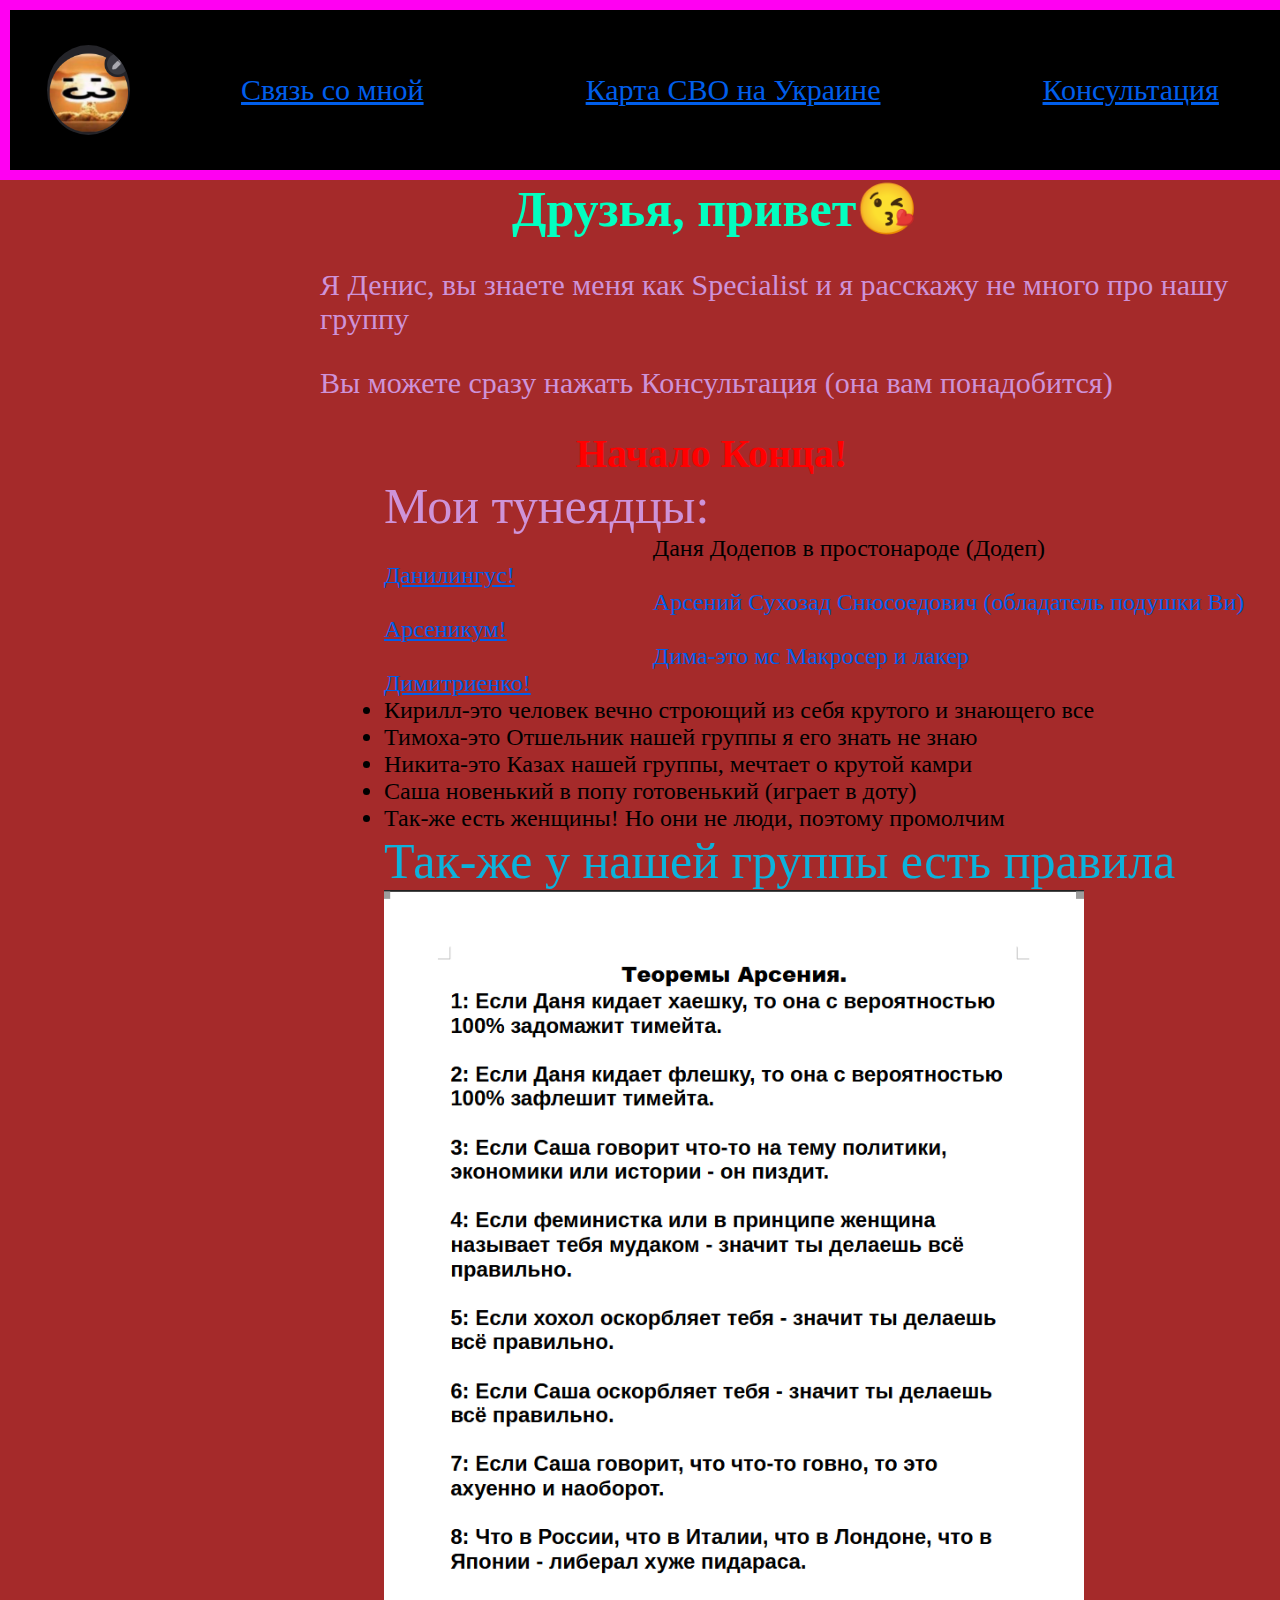
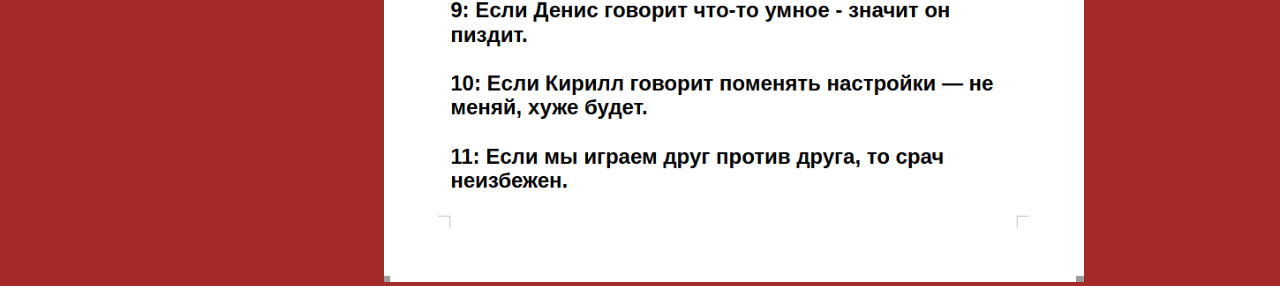
<file: index.html>
<!DOCTYPE html>
<html lang="en">
<head>
    <meta charset="UTF-8">
    <meta name="viewport" content="width=device-width, initial-scale=1.0">
    <title>Группа</title>
    <link rel="stylesheet" href="/css/index.css">
    <link rel="stylesheet" href="/images/">
</head>
<body>
    <header><div class="header">        
        <div class="logo"><img src="/images/logo gr.png" alt="Logo"></div>
         <nav class="links">
            <a href="https://steamcommunity.com/id/VladimirPutinwwww/" target="_blank">Связь со мной</a>
            <a href="https://ria.ru/20220622/spetsoperatsiya-1795199102.html" target="_blank">Карта СВО на Украине</a>
            <a href="/html/call.html" target="_blank">Консультация</a>
        </nav>
    </div>
    </header>
    <h1>Друзья, привет😘</h1>
    <p>Я Денис, вы знаете меня как Specialist и я расскажу не много про нашу группу</p>
    <p>Вы можете сразу нажать Консультация (она вам понадобится)</p>
<div>
<h2>Начало Конца!</h2>
</div>
<p1>Мои тунеядцы:</p1>
<div>
<div class="a1">
    <ol>Даня Додепов в простонароде (Додеп)</ol>
    <a href="./Danya.html"
    target="_blank">Данилингус!
</div>
</a>
<div class="a2">
    <ol>Арсений Сухозад Снюсоедович (обладатель подушки Ви)</ol>
    <a href="./Arseniy.html"
    target="_blank">Арсеникум!
</div>  
</a>
<div class="a3">    
    <ol>Дима-это мс Макросер и лакер</ol>
    <a href="./Dima.html"
    target="_blank">Димитриенко!
</div>
</a> 
<div>
 <li>Кирилл-это человек вечно строющий из себя крутого и знающего все</li>
 <li>Тимоха-это Отшельник нашей группы я его знать не знаю</li>
 <li>Никита-это Казах нашей группы, мечтает о крутой камри</li>
 <li>Саша новенький в попу готовенький (играет в доту)</li>
 <li>Так-же есть женщины! Но они не люди, поэтому промолчим</li>
</div><div>
    <p2>Так-же у нашей группы есть правила</p2>
    <img src="/images/pravila groups1.png" alt="Правила нашей группы">
</div>
</div>




</body>
</html>
</file>
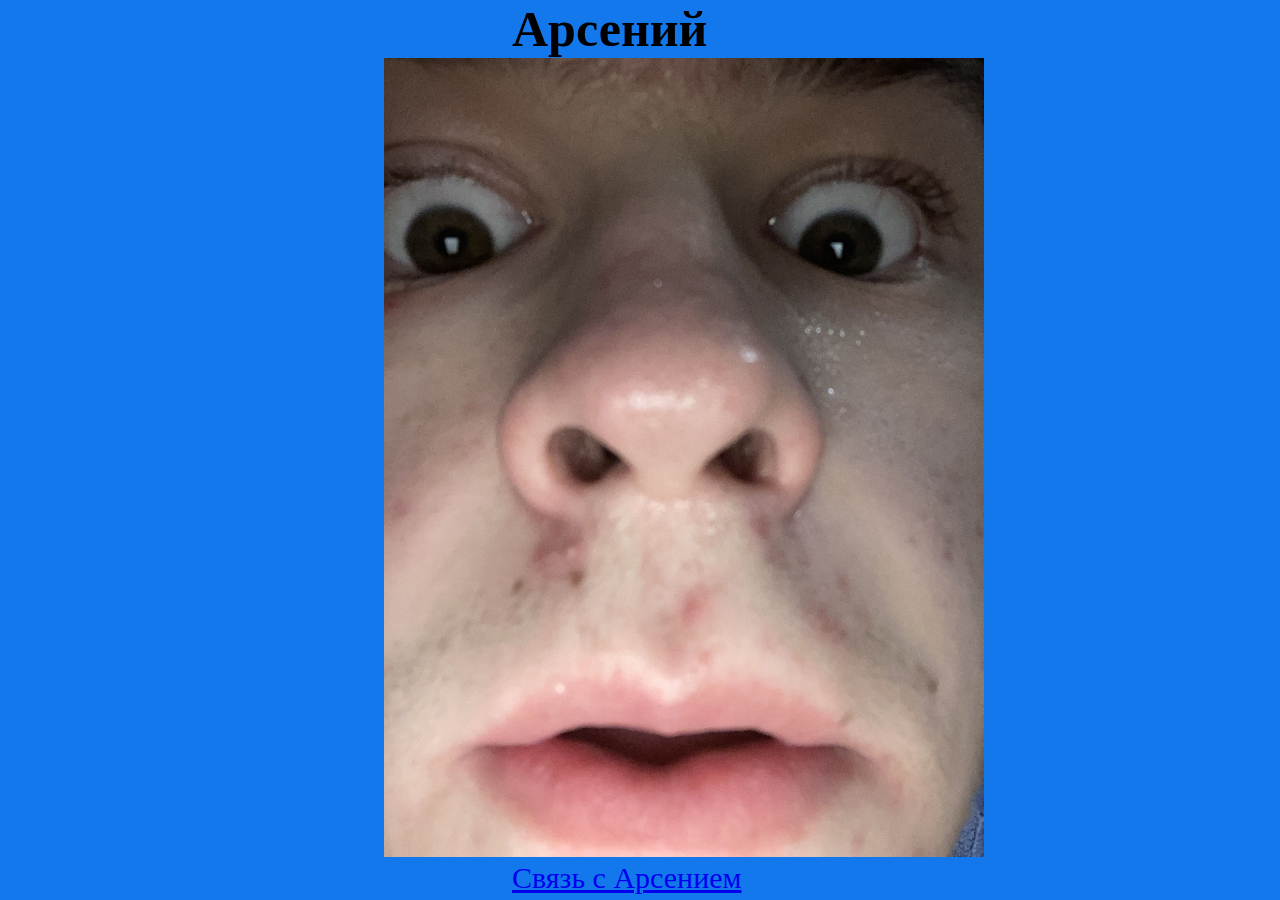
<file: Arseniy.html>
<!DOCTYPE html>
<html lang="en">
    <link rel="stylesheet" href="/css/Arseniy.css">
<head>
    <meta charset="UTF-8">
    <meta name="viewport" content="width=device-width, initial-scale=1.0">
    <title>Document</title>
</head>
<body>
    <h1>Арсений</h1>
<img src="/images/Arseniy1.jpg" alt="Arseniy"
alt="Arseniy">
<nav><a href="https://steamcommunity.com/id/EbuMamokHohlov/">Связь с Арсением</a></nav>

</body>
</html>
</file>
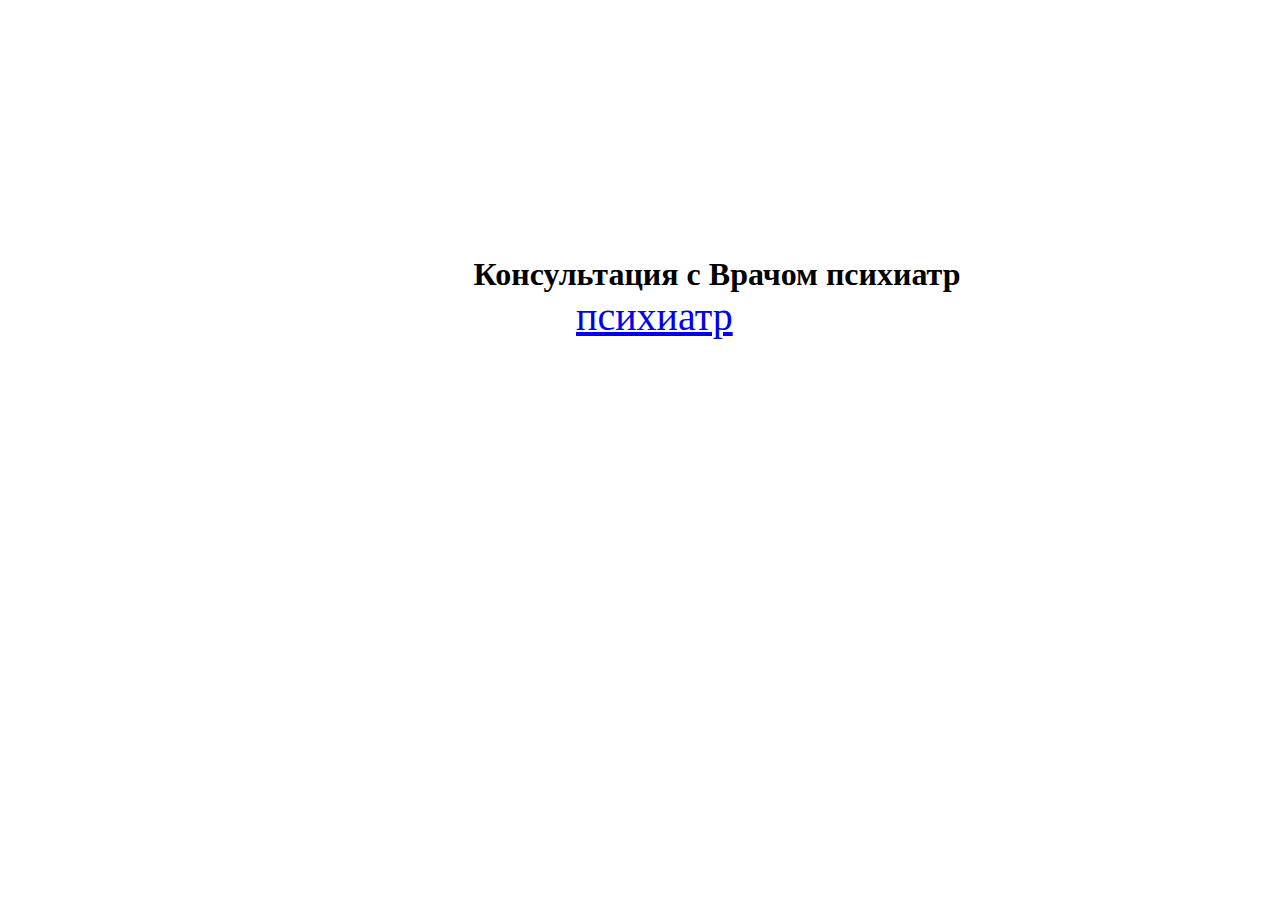
<file: call.html>
<!DOCTYPE html>
<html lang="en">
<head>
    <meta charset="UTF-8">
    <meta name="viewport" content="width=, initial-scale=1.0">
    <title>Document</title>
    <link rel="stylesheet" href="/css/call.css">
</head>
<body><div class="callss">
    <h1>Консультация с Врачом психиатр</h1>
    
</div>
<div class="calls">
    <a href="https://germes-psihiatriya.ru/?yclid=12180516983120592895" target="_blank">психиатр</a>
</div>

</body>
</html>
</file>
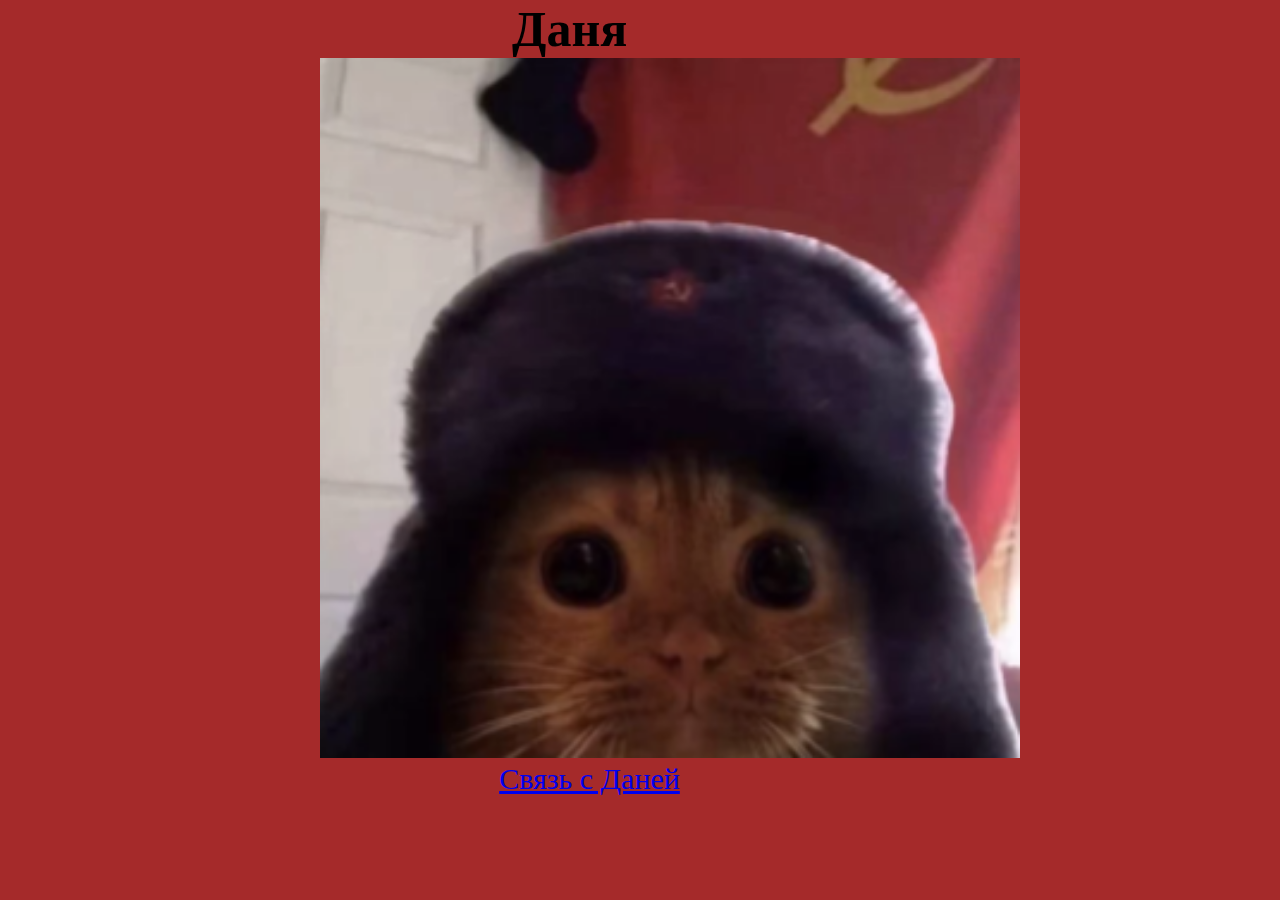
<file: Danya.html>
<!DOCTYPE html>
<html lang="en">
    <link rel="stylesheet" href="/css/Danya.css">
<head>
    <meta charset="UTF-8">
    <meta name="viewport" content="width=device-width, initial-scale=1.0">
    <title>Document</title>
</head>
<body>
    <h1>Даня</h1>
    <img src="/images/Danya1.png"
    alt="Danya">
    <nav><a href="https://steamcommunity.com/id/ZelenskySucksMyDickFuckUkraine/">Связь с Даней</a>

    </nav>

</body>
</html>
</file>
<file: css/index.css>
@import url(/css/call.css);
@import url(/css/Arseniy.css);
@import url(/css/Danya.css);
@import url(/css/variables.css);
* {
    margin: 0;
    padding: 0;
    border: 0
}
.header{
    display: flex;
    width: 100%;
    height: 140px;
    padding: 10px;
    border: 10px solid #ff00f2;
    background-color: black;
    align-items: center;
}
h1{
    font-size: 50px;
    color: rgb(2, 255, 192);
    margin-left: 40%;
    margin-bottom: 30px;
}
p{
    font-size: 30px;
    margin-left: 25%;
    color: var(--purple);
    margin-bottom: 30px;
}
p1{
    font-size: 50px;
    margin-bottom: 30px;
    margin-left: 30%;
    color: var(--purple);
}
.a1{
    font-size: 24px;
    margin-left: 30%;
}
ol{
    margin-left: 30%;
    font-size: 24px;
}
li{
    margin-left: 30%;
    font-size: 24px;
}
h2{
    font-size: 40px;
    margin-left: 45%;
    color: red;
}
p2{
    margin-left: 30%;
    color: rgb(13, 178, 219);
    font-size: 50px;
    margin-bottom: 30px;
}
.a2{
    font-size: 24px;
    margin-left: 30%;
    color: var(--blue);
}
.a3{
    font-size: 24px;
    margin-left: 30%;
    color: var(--blue);
}
.logo{
    display: flex;
    width: 90px;
    height: 90px;
}
.links{
    display: flex;
    margin-left: 50px;
    justify-content: space-around;
    align-items: center;
    width: 100%;
    height: 90px;
}
.logo img{
    display: flex;
    align-items: center;
    width: 90px;
    height: 90px;
    background-color: black;
    border-radius: 50%;
}
a{
    color: var(--blue);
}
img{
    margin-left: 30%;
}
</file>
<file: css/Arseniy.css>
* {
    margin: 0;
    padding: 0;
    border: 0
}
img {
    margin-left: 30%;
    width: 600px;
}
h1 {
    margin-left: 40%;
    font-size: 50px;
}
nav {
    margin-left: 40%;
    font-size: 30px;
}
body{
    background-color: rgb(19, 120, 235);
}
</file>
<file: css/call.css>
* {
    margin: 0;
    padding: 0;
    border: 0
}
.callss{
    margin-left: 37%;
    margin-top: 20%;
}
.calls {
    margin-left: 45%;
    font-size: 40px;
}
</file>
<file: css/Danya.css>
* {
    margin: 0;
    padding: 0;
    border: 0
}
img {
    margin-left: 25%;
    width: 700px;
}
h1 {
    margin-left: 40%;
    font-size: 50px;
}
body{
    background-color: brown;
}
nav {
    margin-left: 39%;
    font-size: 30px;
}
</file>
